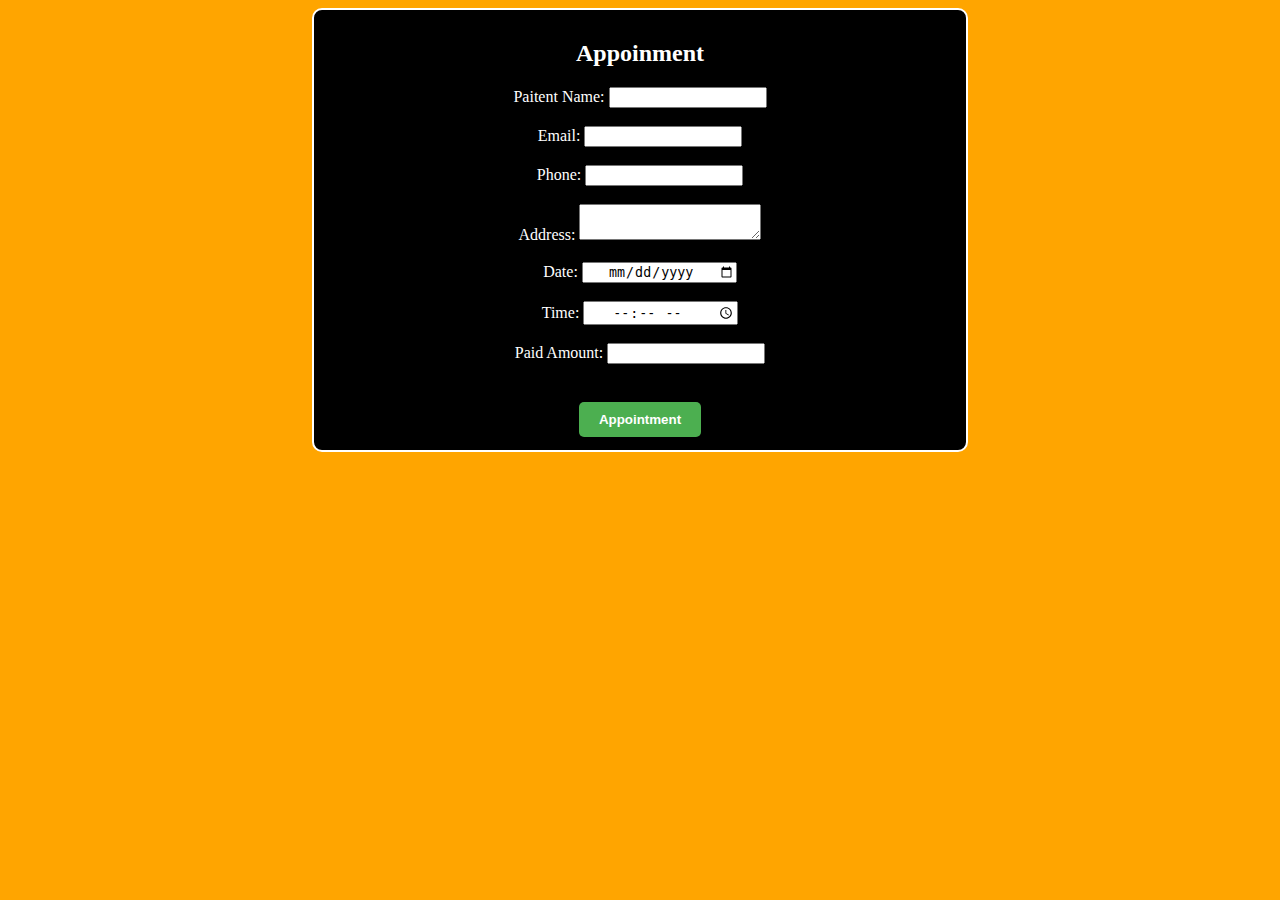
<file: Appoinment.html>
<!DOCTYPE html>
<html>
<head>
	<title>Receipt Generator</title>
	<style>
          body 
          {
            background-color:orange;
          }
		.container {
			width: 50%;
            height: 420px;
			margin: auto;
			text-align: center; 
			padding: 10px;
            border: 2px solid rgb(255, 255, 255);
			border-radius: 10px;
            background-color: rgb(0, 0, 0);
            color: white; 
		
		}
    
        input[type="text"],
		input[type="email"],
		input[type="tel"],
		input[type="address"],
		input[type="date"],
		input[type="time"],
		input[type="number"]
		{
			width:150px;
            text-align: center;
		}
        
		table {
			width: 100%;
			border-collapse: collapse;
			margin-top: 20px;
			text-align: left;
		}
		td
		{
			background-color:skyblue ;
		}
		th
		{
			background-color: skyblue;
		}
		th {
			background-color:skyblue;
		}

		td, th {
			padding: 10px;
			border: 1px solid black;
		}

		.btn {
			background-color: #4CAF50;
			color: white;
			padding: 10px 20px;
			border: none;
			border-radius: 5px;
			cursor: pointer;
			margin-top: 20px;
            font-weight: bold;
		}

		.btn:hover {
			background-color: #3E8E41;
		}
    
	</style>
</head>
<body>
    
	<div class="container">
		<h2>Appoinment</h2>
		<form>
            <div class="sachu">
			<label for="name">Paitent Name:</label>
			<input type="text" id="name" name="name" required><br><br>
			<label for="email">Email:</label>
			<input type="email" id="email" name="email" required><br><br>
			<label for="phone">Phone:</label>
			<input type="tel" id="phone" name="phone" required><br><br>
			<label for="address">Address:</label>
			<textarea id="address" name="address" required></textarea><br><br>
			<label for="item">Date:</label>
			<input type="date" id="date" name="date" required><br><br>
            <label for="item">Time:</label>
			<input type="time" id="time" name="time" required><br><br>
			<label for="price">Paid Amount:</label>
			<input type="number" id="price" name="price" required><br><br>
            <!-- <tr>
                <td>Payment type :-</td>
                <td><select>
                        <optgroup label="Online">
                            <option>UPI</option>
                            <option>Debit Card</option>
                            <option>Bank Transfer</option>
                        </optgroup>
                        <optgroup label="Ofline">
                            <option>Cash</option>
                            <option>Check</option>
                            <option>Bank Recpit</option>
                        </optgroup>
                    </select>
                </td>
            </tr><br>
 -->

			<button type="button" onclick="generateReceipt()" class="btn">Appointment </button>
        </div>
		</form>
		<div id="receipt"></div>
	</div>
	<script>
		function generateReceipt() {
			var name = document.getElementById("name").value;
			var email = document.getElementById("email").value;
			var phone = document.getElementById("phone").value;
			var address = document.getElementById("address").value;
			var date = document.getElementById("date").value;
            var time = document.getElementById("time").value;
			var price = document.getElementById("price").value;

			var receipt = "<h2>Receipt</h2>";
			receipt += "<table>";
			receipt += "<tr><th>Name</th><td>" + name + "</td></tr>";
			receipt += "<tr><th>Email</th><td>" + email + "</td></tr>";
			receipt += "<tr><th>Phone</th><td>" + phone + "</td></tr>";
			receipt += "<tr><th>Address</th><td>" + address + "</td></tr>";
			receipt += "<tr><th>Date</th><td>" + date + "</td></tr>";
            receipt += "<tr><th>Time</th><td>" + time + "</td></tr>";
			receipt += "<tr><th>Paid Amount </th><td>" + price + "</td></tr>";
			receipt += "</table>";

			document.getElementById("receipt").innerHTML = receipt;
		}
	</script>
</body>
</html>
</file>
